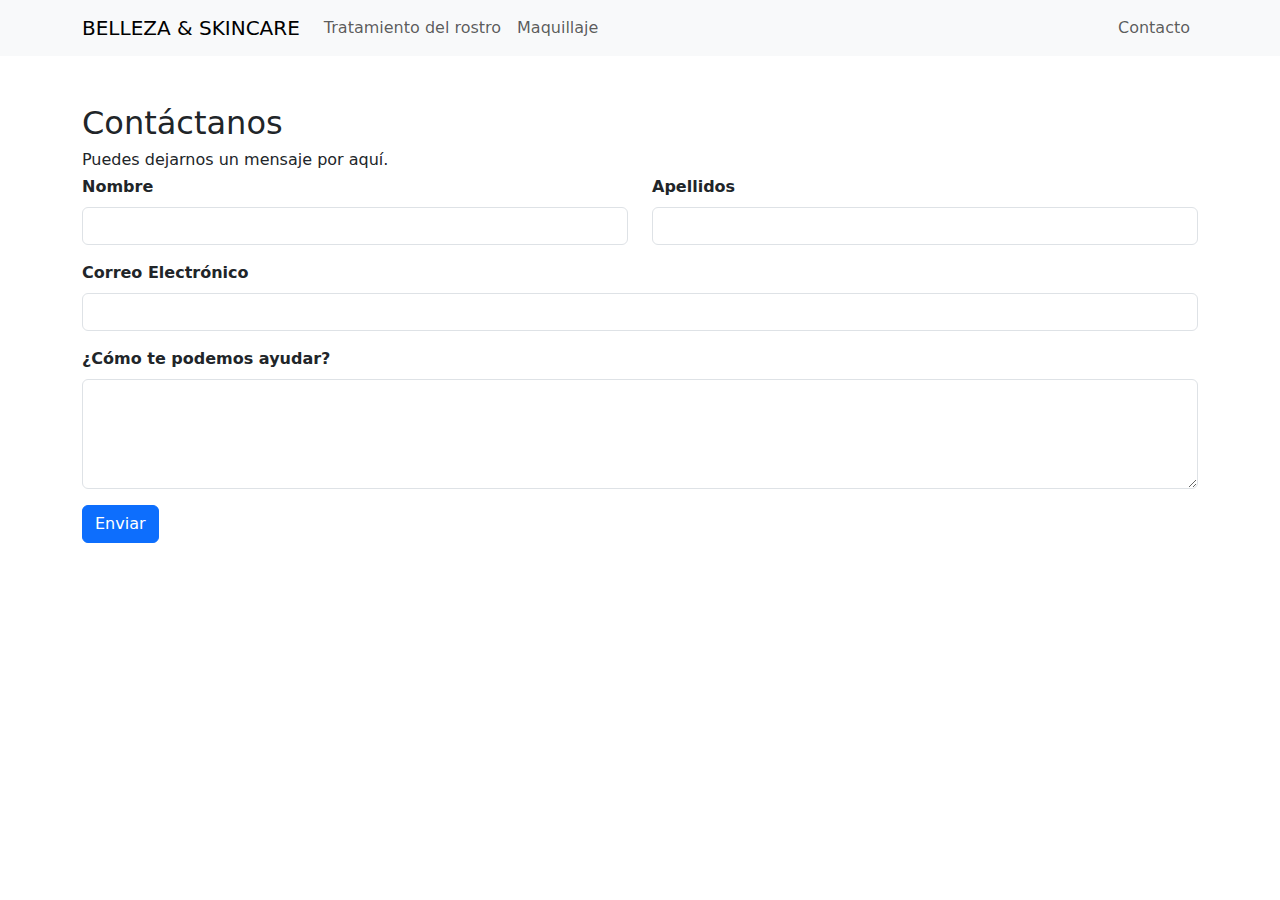
<file: contacto.html>
<!DOCTYPE html>
<html lang="es">
<head>
    <meta charset="UTF-8">
    <meta name="viewport" content="width=device-width, initial-scale=1.0">
    <title>Contacto</title>
    <link rel="stylesheet" href="style.css">
    <link rel="stylesheet" href="https://cdn.jsdelivr.net/npm/bootstrap@5.3.0/dist/css/bootstrap.min.css">
    <style>
        .modal-content {
            background-color: white;
            padding: 20px;
            border-radius: 8px;
            text-align: center;
            max-width: 400px;
            width: 80%;
        }

        .modal-content {
            display: flex;
            flex-direction: column;
            justify-content: center;
            align-items: center;
        }

        .modal-content img {
            width: 60%;
            height: auto;
            margin-bottom: 15px; 
        }

        p {
            line-height: 1.2; 
            margin-bottom: 5px;
        }

        .form-label {
            font-weight: bold;
        }
    </style>
</head>
<body>

    <nav class="navbar navbar-expand-lg navbar-light bg-light">
        <div class="container">
            <a class="navbar-brand" href="index.html">BELLEZA & SKINCARE</a>
            <button class="navbar-toggler" type="button" data-bs-toggle="collapse" data-bs-target="#navbarNav">
                <span class="navbar-toggler-icon"></span>
            </button>
            <div class="collapse navbar-collapse" id="navbarNav">
                <ul class="navbar-nav me-auto">
                    <li class="nav-item"><a class="nav-link" href="rutinas.html">Tratamiento del rostro</a></li>
                    <li class="nav-item"><a class="nav-link" href="maquillaje.html">Maquillaje</a></li>
                </ul>
                <ul class="navbar-nav ms-auto">
                    <li class="nav-item"><a class="nav-link" href="contacto.html">Contacto</a></li>
                </ul>
            </div>
        </div>
    </nav>

    <section class="container mt-5">
        <h2>Contáctanos</h2>
        <p>Puedes dejarnos un mensaje por aquí.</p>
        <form id="contactForm">
            <div class="row">
                <div class="col-md-6 mb-3">
                    <label class="form-label">Nombre</label>
                    <input type="text" class="form-control" required>
                </div>
                <div class="col-md-6 mb-3">
                    <label class="form-label">Apellidos</label>
                    <input type="text" class="form-control" required>
                </div>
            </div>
            <div class="mb-3">
                <label class="form-label">Correo Electrónico</label>
                <input type="email" class="form-control" required>
            </div>
            <div class="mb-3">
                <label class="form-label">¿Cómo te podemos ayudar?</label>
                <textarea class="form-control" rows="4" required></textarea>
            </div>
            <button type="submit" class="btn btn-primary">Enviar</button>
        </form>
    </section>

    <div id="thankYouMessage" class="modal">
        <div class="modal-content">
            <p>Gracias por tu mensaje, intentaremos contestarte en breve.</p>
            <img src="agradecimiento.jpg" alt="Agradecimiento">
            <button onclick="closeModal()">Cerrar</button>
        </div>
    </div>

    <script src="script.js"></script>

</body>
</html>
</file>
<file: style.css>
.modal {
    position: fixed;
    top: 0;
    left: 0;
    width: 100%;
    height: 100%;
    background-color: rgba(0, 0, 0, 0.5); 
    display: none;
    justify-content: center;
    align-items: center;
}

.modal-content {
    background-color: white;
    padding: 20px;
    border-radius: 8px;
    text-align: center;
    max-width: 400px;
    width: 80%;
}

.modal button {
    margin-top: 15px;
    padding: 10px 20px;
    background-color: #003366; 
    color: white;
    border: none;
    border-radius: 5px;
    cursor: pointer;
}

.modal button:hover {
    background-color: #003366; 
}
</file>
